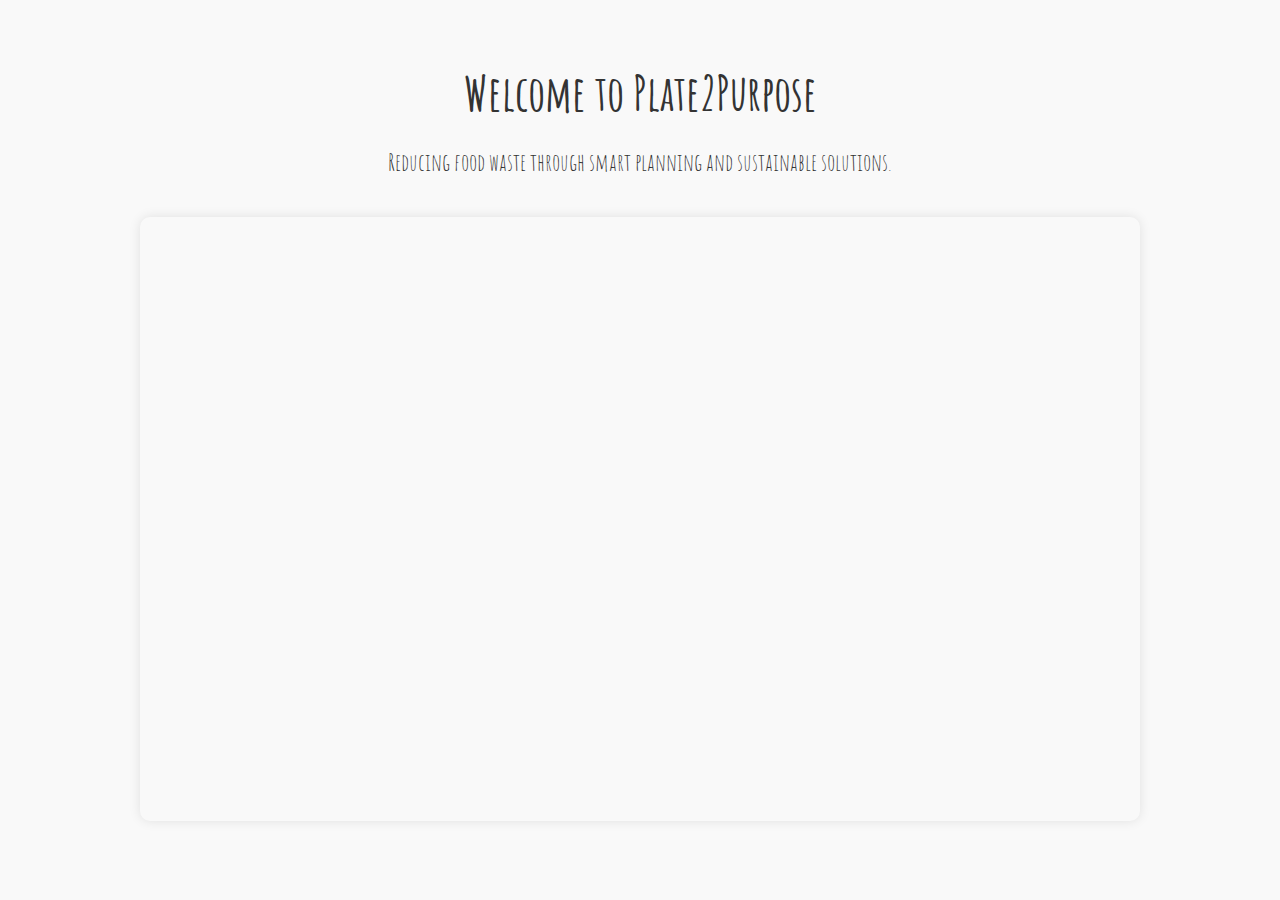
<file: N1.html>
<!DOCTYPE html>
<html lang="en">
<head>
  <meta charset="UTF-8">
  <title>Plate2Purpose - Smart Waste Reduction</title>
  <meta name="viewport" content="width=device-width, initial-scale=1">
  <!-- Google Fonts -->
  <link href="https://fonts.googleapis.com/css2?family=Amatic+SC:wght@700&display=swap" rel="stylesheet">
  <style>
    body {
      margin: 0;
      font-family: 'Amatic SC', cursive;
      background-color: #f9f9f9;
      text-align: center;
      padding: 30px;
      color: #333;
    }
    h1 {
      font-size: 3rem;
      margin-bottom: 10px;
    }
    p {
      font-size: 1.5rem;
      margin-bottom: 40px;
    }
    .chatbot-container {
      max-width: 1000px;
      margin: 0 auto;
      box-shadow: 0 0 12px rgba(0, 0, 0, 0.1);
      border-radius: 10px;
      overflow: hidden;
    }
  </style>
</head>
<body>

  <h1>Welcome to Plate2Purpose</h1>
  <p>Reducing food waste through smart planning and sustainable solutions.</p>

  <!-- 🔽 Chatbot Embed Starts Here -->
  <div class="chatbot-container">
    <iframe
      src="https://www.chatbase.co/chatbot-iframe/mNj1B_5a_O7dnNtvOHAJY"
      width="100%"
      height="600"
      frameborder="0"
      style="border: none;">
    </iframe>
  </div>
  <!-- 🔼 Chatbot Embed Ends Here -->

</body>
</html>
</file>
